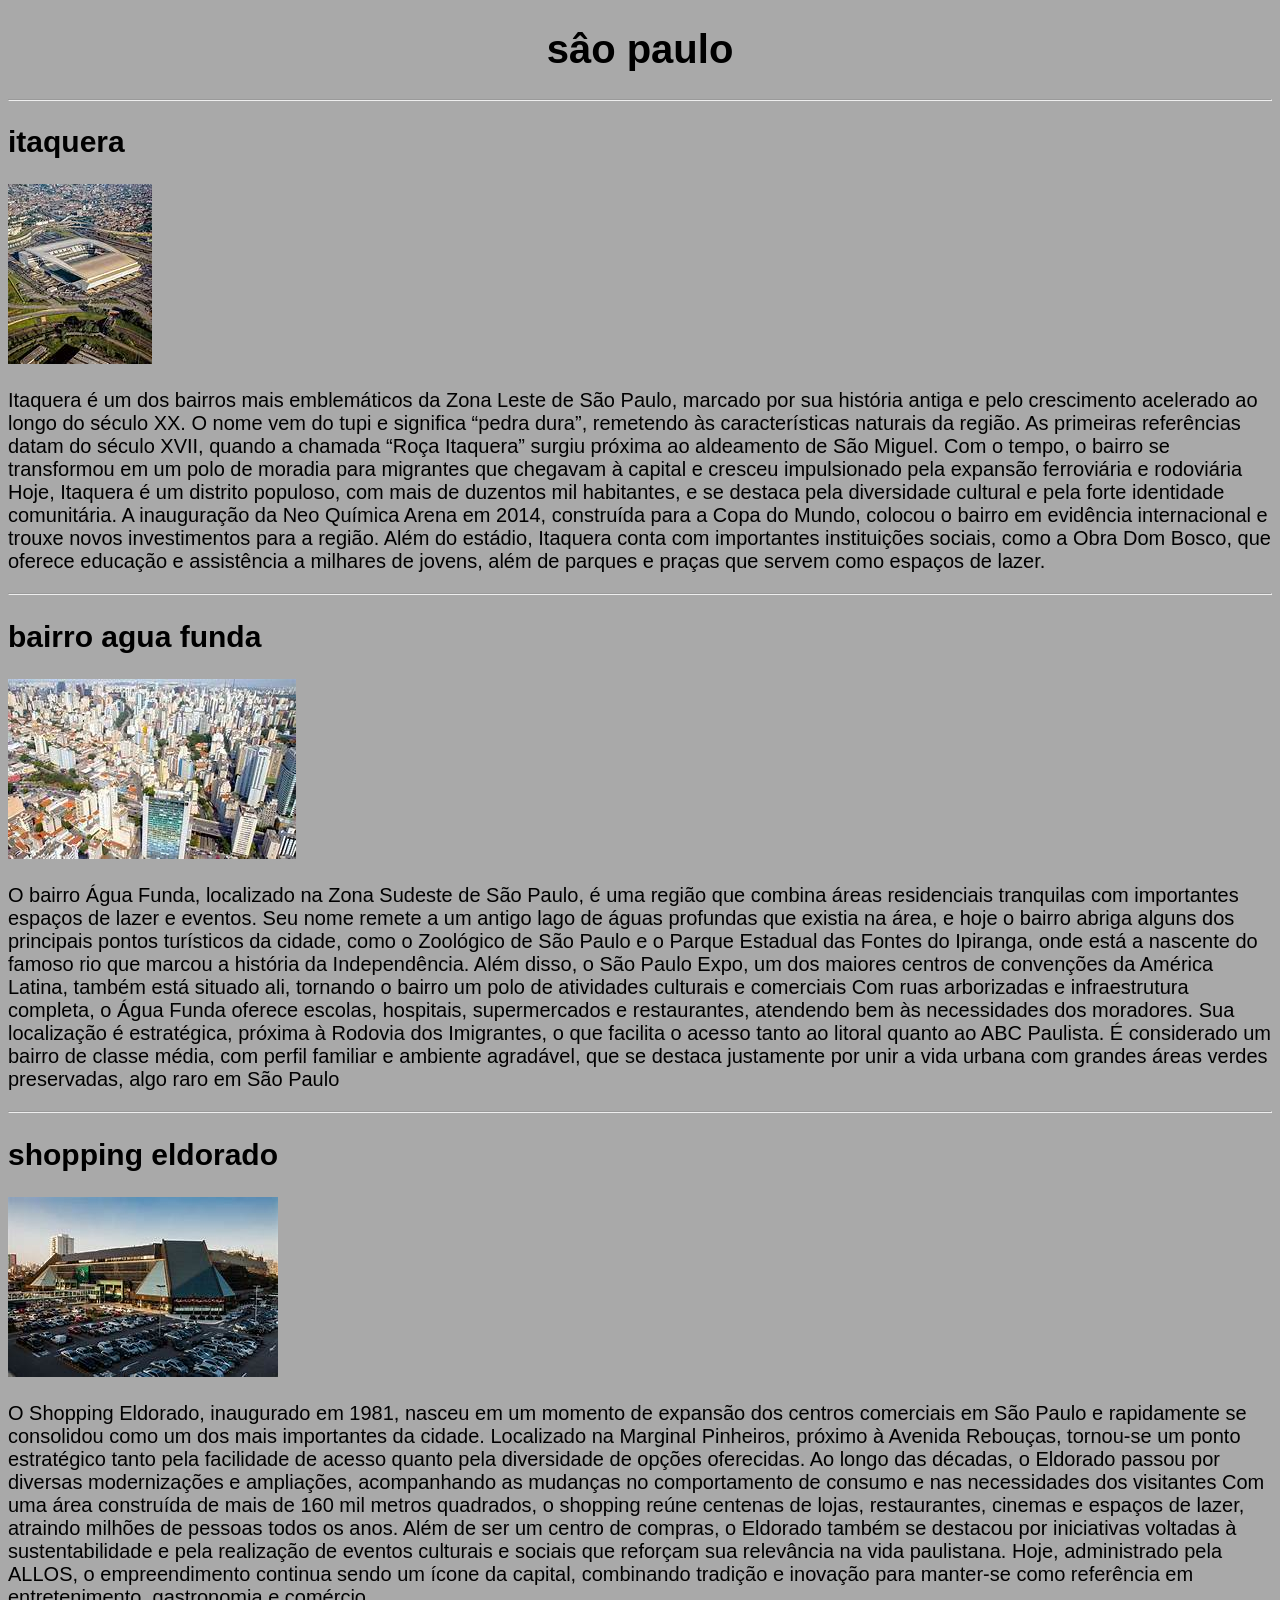
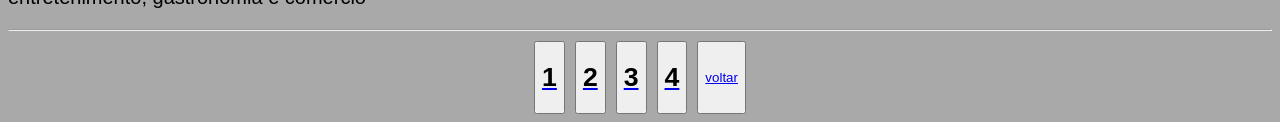
<file: viagens/index.html>
<!DOCTYPE html>
<html lang="en">
<head>
    <meta charset="UTF-8">
    <meta name="viewport" content="width=device-width, initial-scale=1.0">
    <title>Document</title>
    <link rel="stylesheet" href="/viagens/css/style.css">
</head>
<body>
    <h1>sâo paulo</h1>
        <hr>
    <h2>itaquera</h2>
        <div>
            <a href="https://www.parquedocarmo.net/">
            <img src="/viagens/imagens/img1.jpg">
            </a>
        </div>
        <article>
             <P>  Itaquera é um dos bairros mais emblemáticos da Zona Leste de São Paulo, marcado por sua história antiga e pelo crescimento acelerado ao longo do século XX. O nome vem do tupi e significa “pedra dura”, remetendo às características naturais da região. As primeiras referências datam do século XVII, quando a chamada “Roça Itaquera” surgiu próxima ao aldeamento de São Miguel. Com o tempo, o bairro se transformou em um polo de moradia para migrantes que chegavam à capital e cresceu impulsionado pela expansão ferroviária e rodoviária
            Hoje, Itaquera é um distrito populoso, com mais de duzentos mil habitantes, e se destaca pela diversidade cultural e pela forte identidade comunitária. A inauguração da Neo Química Arena em 2014, construída para a Copa do Mundo, colocou o bairro em evidência internacional e trouxe novos investimentos para a região. Além do estádio, Itaquera conta com importantes instituições sociais, como a Obra Dom Bosco, que oferece educação e assistência a milhares de jovens, além de parques e praças que servem como espaços de lazer.          
            </P>
        </article>        
        <hr>
    <h2>bairro agua funda</h2>         
         <div>
            <a href="https://www.zoologico.com.br/">
            <img src="/viagens/imagens/img2.jpg">
            </a>
         </div>
         <article>
             <p>O bairro Água Funda, localizado na Zona Sudeste de São Paulo, é uma região que combina áreas residenciais tranquilas com importantes espaços de lazer e eventos. Seu nome remete a um antigo lago de águas profundas que existia na área, e hoje o bairro abriga alguns dos principais pontos turísticos da cidade, como o Zoológico de São Paulo e o Parque Estadual das Fontes do Ipiranga, onde está a nascente do famoso rio que marcou a história da Independência. Além disso, o São Paulo Expo, um dos maiores centros de convenções da América Latina, também está situado ali, tornando o bairro um polo de atividades culturais e comerciais
              Com ruas arborizadas e infraestrutura completa, o Água Funda oferece escolas, hospitais, supermercados e restaurantes, atendendo bem às necessidades dos moradores. Sua localização é estratégica, próxima à Rodovia dos Imigrantes, o que facilita o acesso tanto ao litoral quanto ao ABC Paulista. É considerado um bairro de classe média, com perfil familiar e ambiente agradável, que se destaca justamente por unir a vida urbana com grandes áreas verdes preservadas, algo raro em São Paulo
             </p> 
         </article>
          <hr>
    <h2>shopping eldorado</h2>
          <div>
               <a href="https://www.cinemark.com.br/">
               <img src="/viagens/imagens/img3.jpg">
                </a>
         </div>
         <article>
               <p>O Shopping Eldorado, inaugurado em 1981, nasceu em um momento de expansão dos centros comerciais em São Paulo e rapidamente se consolidou como um dos mais importantes da cidade. Localizado na Marginal Pinheiros, próximo à Avenida Rebouças, tornou-se um ponto estratégico tanto pela facilidade de acesso quanto pela diversidade de opções oferecidas. Ao longo das décadas, o Eldorado passou por diversas modernizações e ampliações, acompanhando as mudanças no comportamento de consumo e nas necessidades dos visitantes
                Com uma área construída de mais de 160 mil metros quadrados, o shopping reúne centenas de lojas, restaurantes, cinemas e espaços de lazer, atraindo milhões de pessoas todos os anos. Além de ser um centro de compras, o Eldorado também se destacou por iniciativas voltadas à sustentabilidade e pela realização de eventos culturais e sociais que reforçam sua relevância na vida paulistana. Hoje, administrado pela ALLOS, o empreendimento continua sendo um ícone da capital, combinando tradição e inovação para manter-se como referência em entretenimento, gastronomia e comércio
               </p>
         </article>
         <hr>
    <div class="butao">
       <button><a href="/viagens/index.html"><h1>1</h1></a></button>
       <button><a href="/viagens/index2.html"><h1>2</h1></a></button>
       <button><a href="/viagens/index3.html"><h1>3</h1></a></button>
       <button><a href="/viagens/index4.html"><h1>4</h1></a></button>
       <button><a href="/viagens/index5.html">voltar</a> 
    </div>
    <nav>
        
        
    </nav>
</body>
</html>
</file>
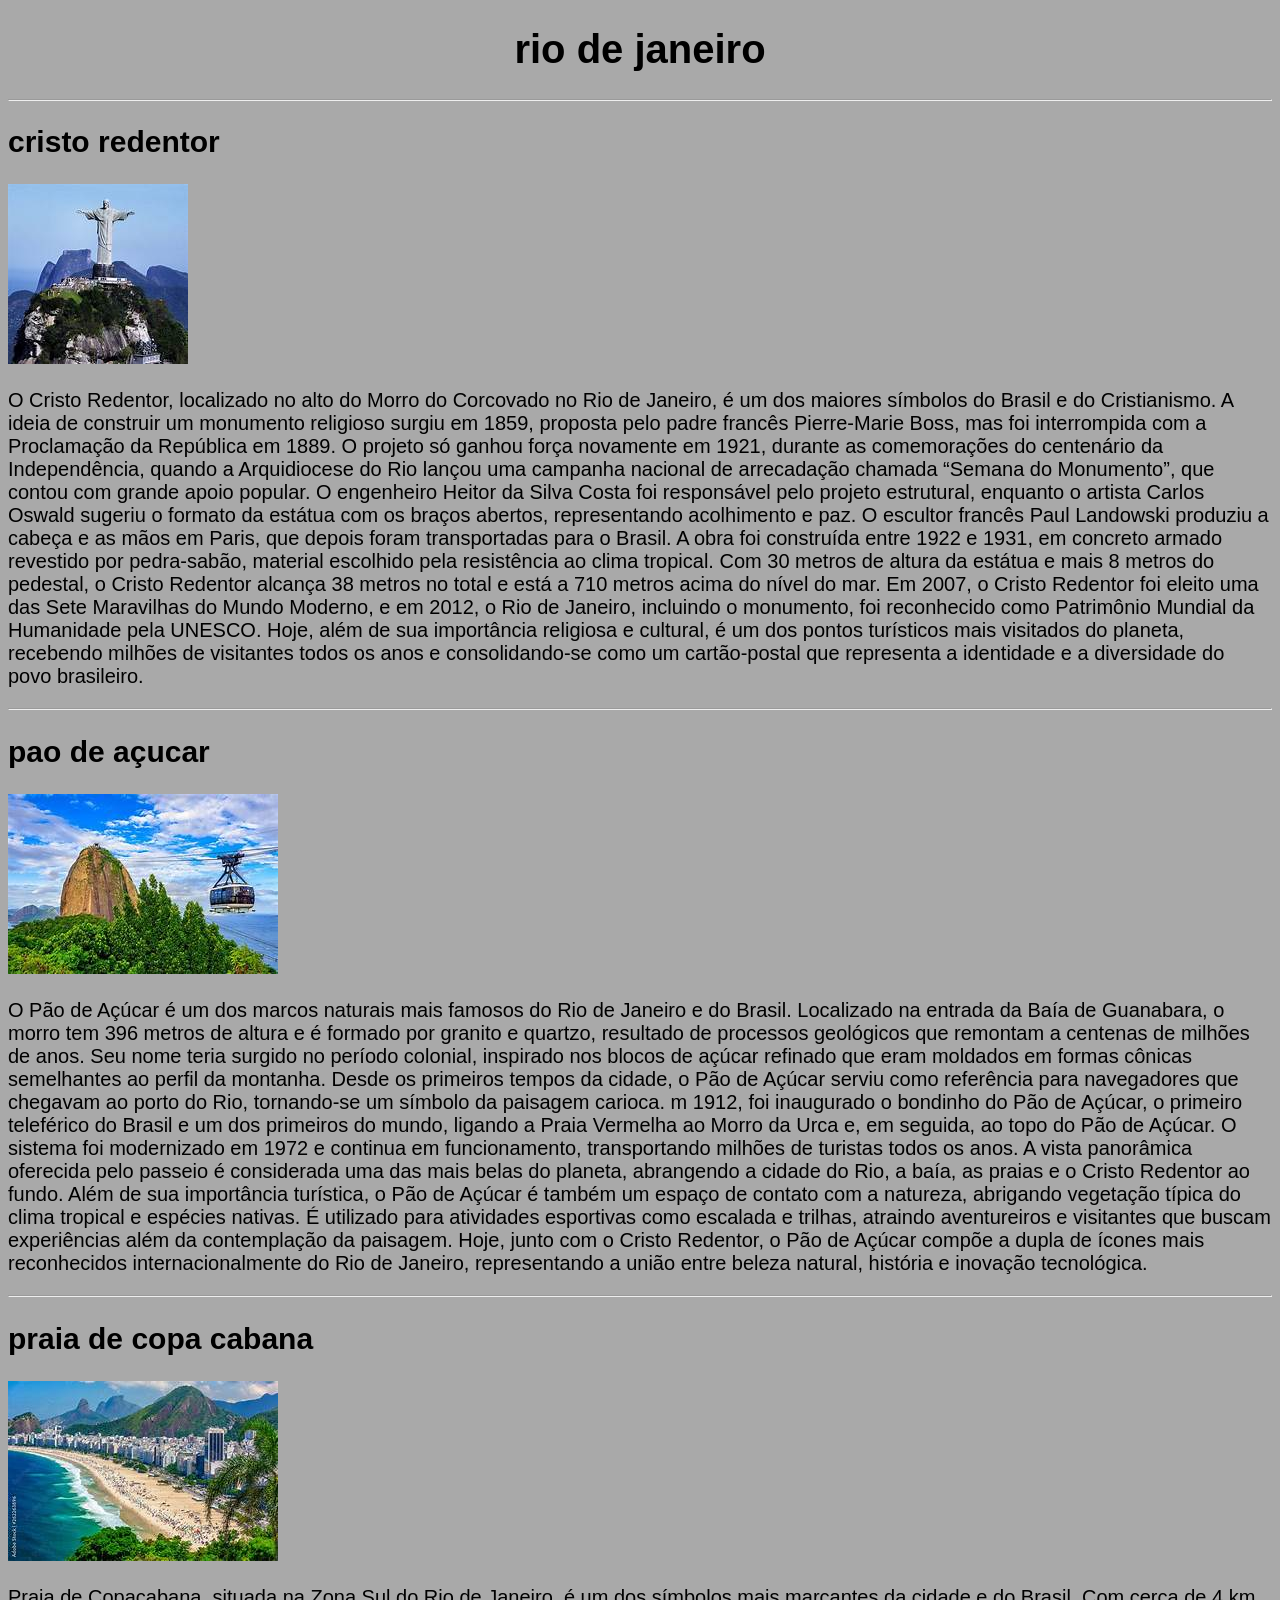
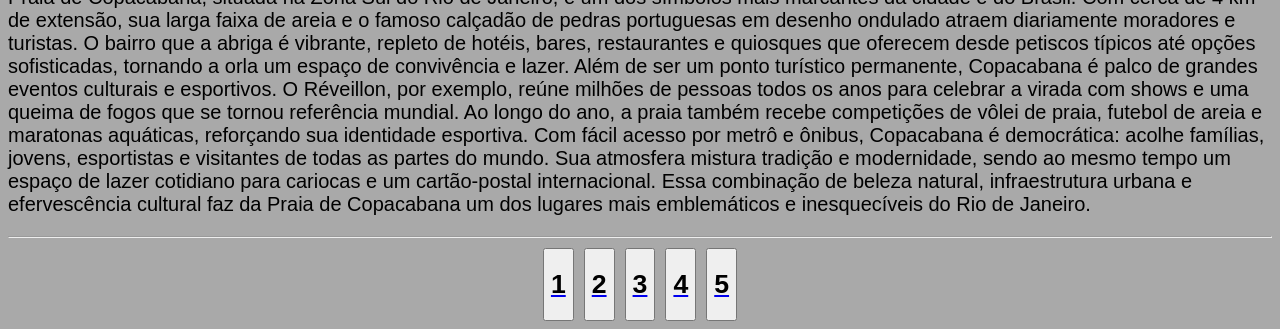
<file: viagens/index2.html>
<!DOCTYPE html>
<html lang="en">
<head>
    <meta charset="UTF-8">
    <meta name="viewport" content="width=device-width, initial-scale=1.0">
    <title>Document</title>
    <link rel="stylesheet" href="/viagens/css/style.css">
</head>
<body>
      <h1>rio de janeiro</h1>
          <hr>
      <h2>cristo redentor</h2>
         <div>
          <a href="https://www.tremdocorcovado.rio/">
            <img src="/viagens/imagens/cristo.jpg">
          </a>
         </div>
         <article>
           <P> O Cristo Redentor, localizado no alto do Morro do Corcovado no Rio de Janeiro, é um dos maiores símbolos do Brasil e do Cristianismo. A ideia de construir um monumento religioso surgiu em 1859, proposta pelo padre francês Pierre-Marie Boss, mas foi interrompida com a Proclamação da República em 1889. O projeto só ganhou força novamente em 1921, durante as comemorações do centenário da Independência, quando a Arquidiocese do Rio lançou uma campanha nacional de arrecadação chamada “Semana do Monumento”, que contou com grande apoio popular.
           O engenheiro Heitor da Silva Costa foi responsável pelo projeto estrutural, enquanto o artista Carlos Oswald sugeriu o formato da estátua com os braços abertos, representando acolhimento e paz. O escultor francês Paul Landowski produziu a cabeça e as mãos em Paris, que depois foram transportadas para o Brasil. A obra foi construída entre 1922 e 1931, em concreto armado revestido por pedra-sabão, material escolhido pela resistência ao clima tropical. Com 30 metros de altura da estátua e mais 8 metros do pedestal, o Cristo Redentor alcança 38 metros no total e está a 710 metros acima do nível do mar.
           Em 2007, o Cristo Redentor foi eleito uma das Sete Maravilhas do Mundo Moderno, e em 2012, o Rio de Janeiro, incluindo o monumento, foi reconhecido como Patrimônio Mundial da Humanidade pela UNESCO. Hoje, além de sua importância religiosa e cultural, é um dos pontos turísticos mais visitados do planeta, recebendo milhões de visitantes todos os anos e consolidando-se como um cartão-postal que representa a identidade e a diversidade do povo brasileiro.
           </P>
         </article>
          <hr>
      <h2>pao de açucar</h2> 
         <div>
          <a href="https://bondinho.com.br/pt">
           <img src="/viagens/imagens/pao.jpg">          
           </a>
          </div>
         <article>
           <p>O Pão de Açúcar é um dos marcos naturais mais famosos do Rio de Janeiro e do Brasil. Localizado na entrada da Baía de Guanabara, o morro tem 396 metros de altura e é formado por granito e quartzo, resultado de processos geológicos que remontam a centenas de milhões de anos. Seu nome teria surgido no período colonial, inspirado nos blocos de açúcar refinado que eram moldados em formas cônicas semelhantes ao perfil da montanha. Desde os primeiros tempos da cidade, o Pão de Açúcar serviu como referência para navegadores que chegavam ao porto do Rio, tornando-se um símbolo da paisagem carioca.
            m 1912, foi inaugurado o bondinho do Pão de Açúcar, o primeiro teleférico do Brasil e um dos primeiros do mundo, ligando a Praia Vermelha ao Morro da Urca e, em seguida, ao topo do Pão de Açúcar. O sistema foi modernizado em 1972 e continua em funcionamento, transportando milhões de turistas todos os anos. A vista panorâmica oferecida pelo passeio é considerada uma das mais belas do planeta, abrangendo a cidade do Rio, a baía, as praias e o Cristo Redentor ao fundo.
            Além de sua importância turística, o Pão de Açúcar é também um espaço de contato com a natureza, abrigando vegetação típica do clima tropical e espécies nativas. É utilizado para atividades esportivas como escalada e trilhas, atraindo aventureiros e visitantes que buscam experiências além da contemplação da paisagem. Hoje, junto com o Cristo Redentor, o Pão de Açúcar compõe a dupla de ícones mais reconhecidos internacionalmente do Rio de Janeiro, representando a união entre beleza natural, história e inovação tecnológica.
           </p>
         </article>
          <hr>
      <h2>praia de copa cabana</h2>
          <div>
          <a href="https://www.airbnb.com.br/">
            <img src="/viagens/imagens/praia.jpg">
           </a>
         </div>
         <article>
           <p> Praia de Copacabana, situada na Zona Sul do Rio de Janeiro, é um dos símbolos mais marcantes da cidade e do Brasil. Com cerca de 4 km de extensão, sua larga faixa de areia e o famoso calçadão de pedras portuguesas em desenho ondulado atraem diariamente moradores e turistas. O bairro que a abriga é vibrante, repleto de hotéis, bares, restaurantes e quiosques que oferecem desde petiscos típicos até opções sofisticadas, tornando a orla um espaço de convivência e lazer.
            Além de ser um ponto turístico permanente, Copacabana é palco de grandes eventos culturais e esportivos. O Réveillon, por exemplo, reúne milhões de pessoas todos os anos para celebrar a virada com shows e uma queima de fogos que se tornou referência mundial. Ao longo do ano, a praia também recebe competições de vôlei de praia, futebol de areia e maratonas aquáticas, reforçando sua identidade esportiva.
            Com fácil acesso por metrô e ônibus, Copacabana é democrática: acolhe famílias, jovens, esportistas e visitantes de todas as partes do mundo. Sua atmosfera mistura tradição e modernidade, sendo ao mesmo tempo um espaço de lazer cotidiano para cariocas e um cartão-postal internacional. Essa combinação de beleza natural, infraestrutura urbana e efervescência cultural faz da Praia de Copacabana um dos lugares mais emblemáticos e inesquecíveis do Rio de Janeiro.          
           </p>
         </article>
            <hr>
    <div class="butao">
       <button><a href="/viagens/index.html"><h1>1</h1></a></button>
       <button><a href="/viagens/index2.html"><h1>2</h1></a></button>
       <button><a href="/viagens/index3.html"><h1>3</h1></a></button>
       <button><a href="/viagens/index4.html"><h1>4</h1></a></button>
       <button><a href="/viagens/index5.html"><h1>5</h1></a></button> 
    </div>
</body>
</html>
</file>
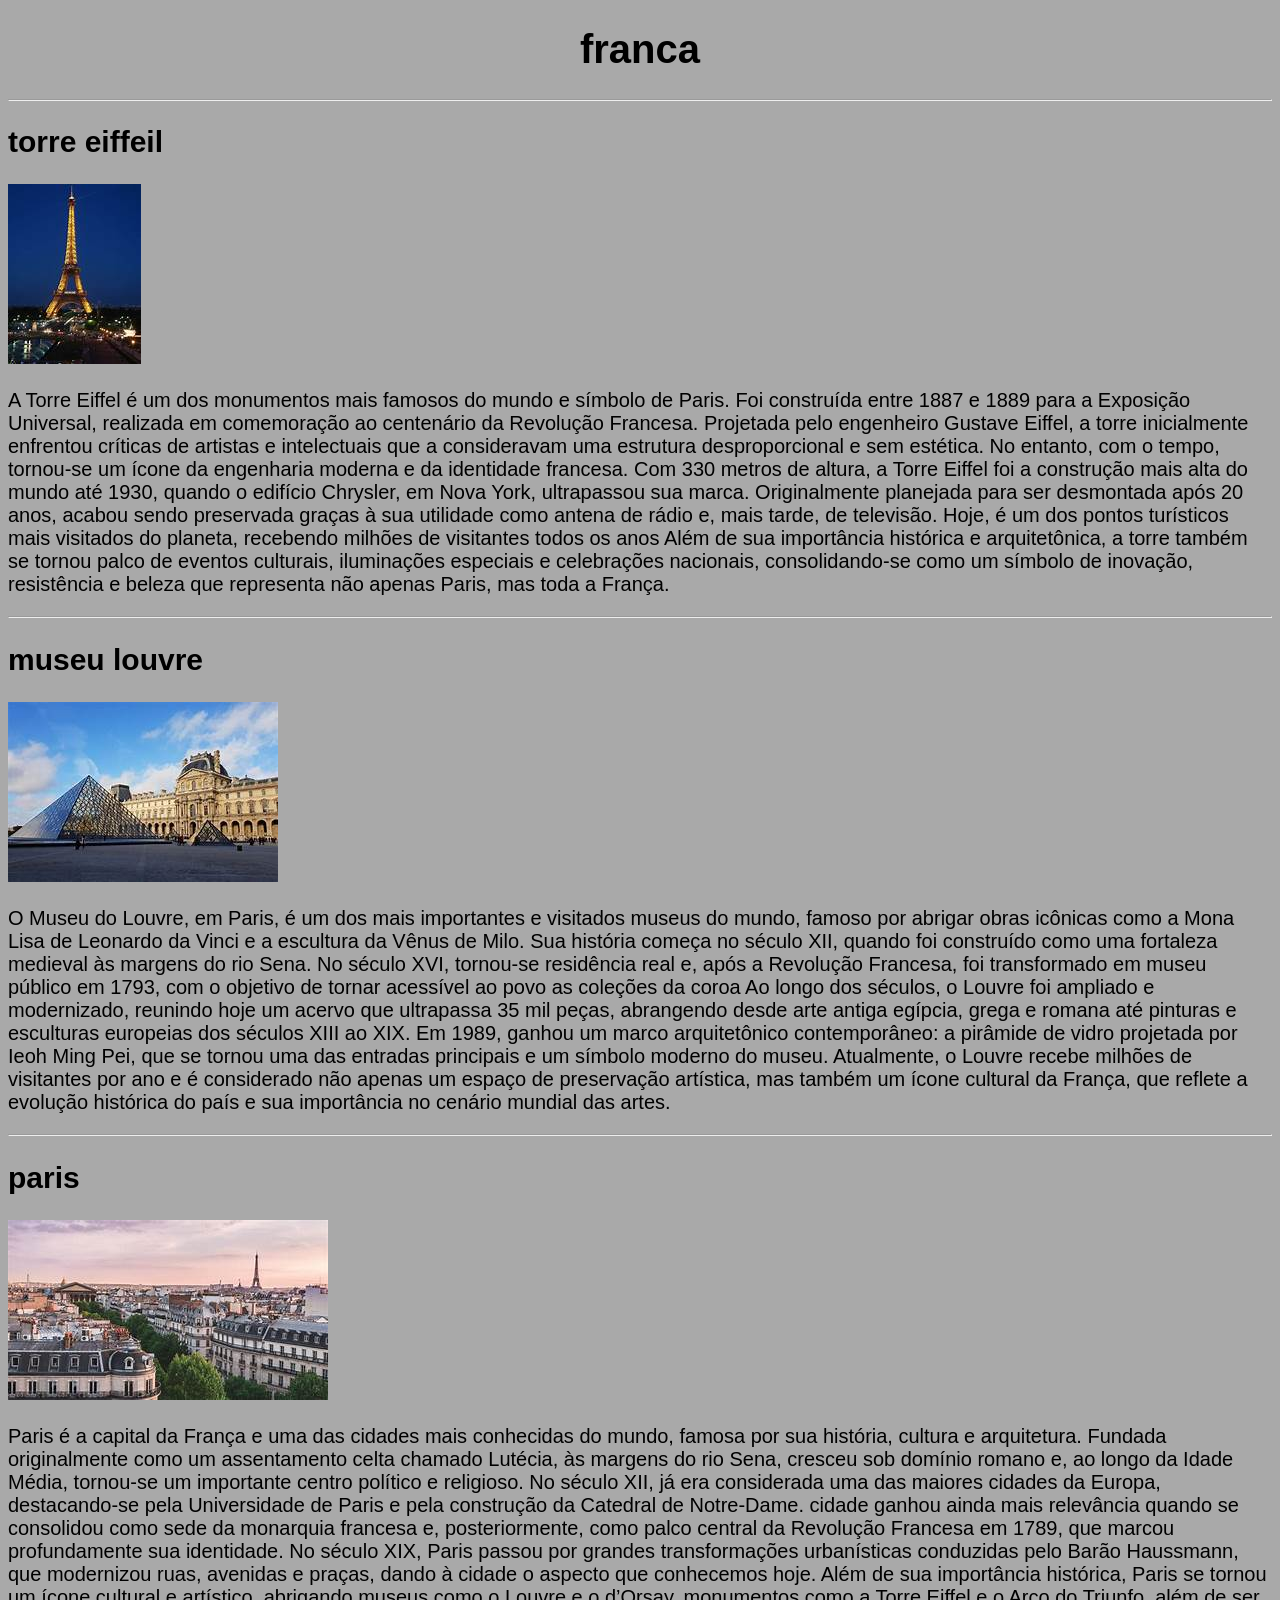
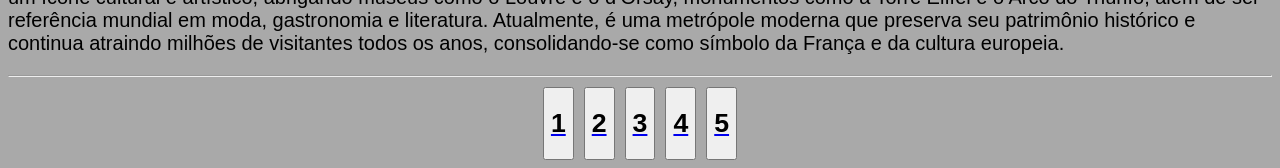
<file: viagens/index4.html>
<!DOCTYPE html>
<html lang="en">
<head>
    <meta charset="UTF-8">
    <meta name="viewport" content="width=device-width, initial-scale=1.0">
    <title>Document</title>
    <link rel="stylesheet" href="/viagens/css/style.css">
</head>
<body>
    <h1>franca </h1>
        <hr>
    <h2>torre eiffeil</h2>
         <div>
          <a href="https://www.toureiffel.paris/pt">
          <img src="/viagens/imagens/img10.jpg">
          </a>
         </div>
         <article>
           <P>  A Torre Eiffel é um dos monumentos mais famosos do mundo e símbolo de Paris. Foi construída entre 1887 e 1889 para a Exposição Universal, realizada em comemoração ao centenário da Revolução Francesa. Projetada pelo engenheiro Gustave Eiffel, a torre inicialmente enfrentou críticas de artistas e intelectuais que a consideravam uma estrutura desproporcional e sem estética. No entanto, com o tempo, tornou-se um ícone da engenharia moderna e da identidade francesa.
            Com 330 metros de altura, a Torre Eiffel foi a construção mais alta do mundo até 1930, quando o edifício Chrysler, em Nova York, ultrapassou sua marca. Originalmente planejada para ser desmontada após 20 anos, acabou sendo preservada graças à sua utilidade como antena de rádio e, mais tarde, de televisão. Hoje, é um dos pontos turísticos mais visitados do planeta, recebendo milhões de visitantes todos os anos
            Além de sua importância histórica e arquitetônica, a torre também se tornou palco de eventos culturais, iluminações especiais e celebrações nacionais, consolidando-se como um símbolo de inovação, resistência e beleza que representa não apenas Paris, mas toda a França.
           </P>
         </article>
          <hr>
    <h2>museu louvre</h2> 
         <div>
          <a href="https://www.louvre.fr/en">
          <img src="/viagens/imagens/img11.jpg">
          </a>
         </div>
         <article>
            <p>O Museu do Louvre, em Paris, é um dos mais importantes e visitados museus do mundo, famoso por abrigar obras icônicas como a Mona Lisa de Leonardo da Vinci e a escultura da Vênus de Milo. Sua história começa no século XII, quando foi construído como uma fortaleza medieval às margens do rio Sena. No século XVI, tornou-se residência real e, após a Revolução Francesa, foi transformado em museu público em 1793, com o objetivo de tornar acessível ao povo as coleções da coroa
             Ao longo dos séculos, o Louvre foi ampliado e modernizado, reunindo hoje um acervo que ultrapassa 35 mil peças, abrangendo desde arte antiga egípcia, grega e romana até pinturas e esculturas europeias dos séculos XIII ao XIX. Em 1989, ganhou um marco arquitetônico contemporâneo: a pirâmide de vidro projetada por Ieoh Ming Pei, que se tornou uma das entradas principais e um símbolo moderno do museu.
             Atualmente, o Louvre recebe milhões de visitantes por ano e é considerado não apenas um espaço de preservação artística, mas também um ícone cultural da França, que reflete a evolução histórica do país e sua importância no cenário mundial das artes.
            </p> 
         </article>
          <hr>
    <h2>paris</h2>
          <div>
           <a href="https://www.bouillon-chartier.com/">
           <img src="/viagens/imagens/img12.jpg">
           </a>
         </div>
         <article>
           <p>Paris é a capital da França e uma das cidades mais conhecidas do mundo, famosa por sua história, cultura e arquitetura. Fundada originalmente como um assentamento celta chamado Lutécia, às margens do rio Sena, cresceu sob domínio romano e, ao longo da Idade Média, tornou-se um importante centro político e religioso. No século XII, já era considerada uma das maiores cidades da Europa, destacando-se pela Universidade de Paris e pela construção da Catedral de Notre-Dame.
             cidade ganhou ainda mais relevância quando se consolidou como sede da monarquia francesa e, posteriormente, como palco central da Revolução Francesa em 1789, que marcou profundamente sua identidade. No século XIX, Paris passou por grandes transformações urbanísticas conduzidas pelo Barão Haussmann, que modernizou ruas, avenidas e praças, dando à cidade o aspecto que conhecemos hoje.
             Além de sua importância histórica, Paris se tornou um ícone cultural e artístico, abrigando museus como o Louvre e o d’Orsay, monumentos como a Torre Eiffel e o Arco do Triunfo, além de ser referência mundial em moda, gastronomia e literatura. Atualmente, é uma metrópole moderna que preserva seu patrimônio histórico e continua atraindo milhões de visitantes todos os anos, consolidando-se como símbolo da França e da cultura europeia.
          </p>
         </article>
          <hr>
    <div class="butao">
       <button><a href="/viagens/index.html"><h1>1</h1></a></button>
       <button><a href="/viagens/index2.html"><h1>2</h1></a></button>
       <button><a href="/viagens/index3.html"><h1>3</h1></a></button>
       <button><a href="/viagens/index4.html"><h1>4</h1></a></button>
       <button><a href="/viagens/index5.html"><h1>5</h1></a></button> 
    </div>

</body>
</html>
</file>
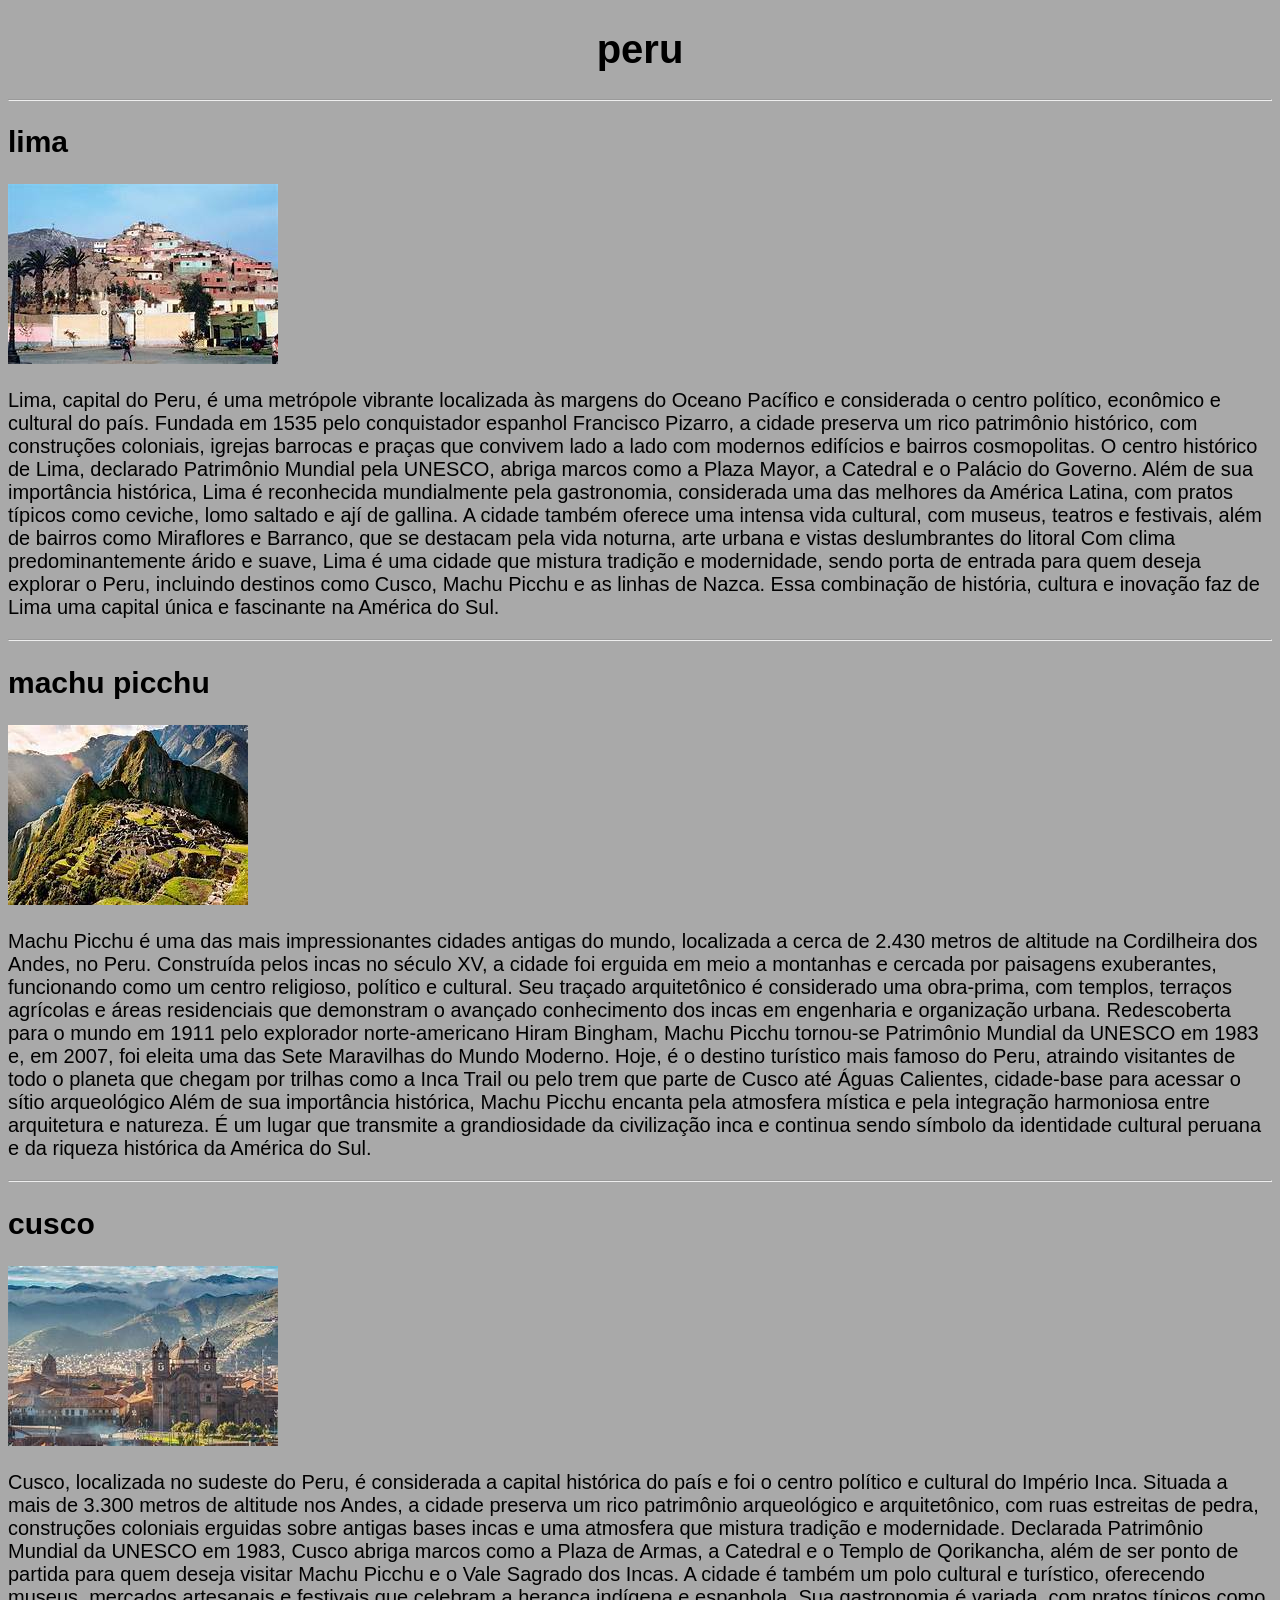
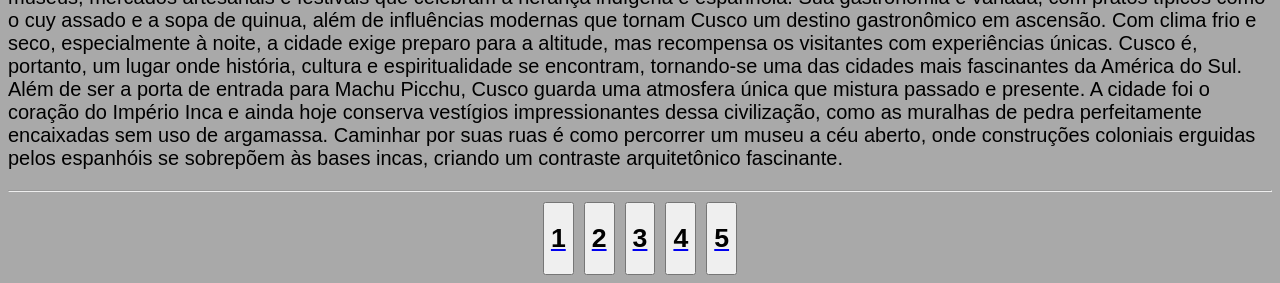
<file: viagens/index5.html>
<!DOCTYPE html>
<html lang="en">
<head>
    <meta charset="UTF-8">
    <meta name="viewport" content="width=device-width, initial-scale=1.0">
    <title>Document</title>
    <link rel="stylesheet" href="/viagens/css/style.css">
</head>
<body>
    <h1>peru</h1>
          <hr>
    <h2>lima</h2> 
       <a href="https://guia.melhoresdestinos.com.br/">
          <img src="/viagens/imagens/lima.jpg">
          </a>
         </div>
         <article>
           <P>Lima, capital do Peru, é uma metrópole vibrante localizada às margens do Oceano Pacífico e considerada o centro político, econômico e cultural do país. Fundada em 1535 pelo conquistador espanhol Francisco Pizarro, a cidade preserva um rico patrimônio histórico, com construções coloniais, igrejas barrocas e praças que convivem lado a lado com modernos edifícios e bairros cosmopolitas. O centro histórico de Lima, declarado Patrimônio Mundial pela UNESCO, abriga marcos como a Plaza Mayor, a Catedral e o Palácio do Governo.
            Além de sua importância histórica, Lima é reconhecida mundialmente pela gastronomia, considerada uma das melhores da América Latina, com pratos típicos como ceviche, lomo saltado e ají de gallina. A cidade também oferece uma intensa vida cultural, com museus, teatros e festivais, além de bairros como Miraflores e Barranco, que se destacam pela vida noturna, arte urbana e vistas deslumbrantes do litoral
            Com clima predominantemente árido e suave, Lima é uma cidade que mistura tradição e modernidade, sendo porta de entrada para quem deseja explorar o Peru, incluindo destinos como Cusco, Machu Picchu e as linhas de Nazca. Essa combinação de história, cultura e inovação faz de Lima uma capital única e fascinante na América do Sul.
          </P>
         </article>
          <hr>
    <h2>machu picchu</h2> 
         <div>
          <a href="https://www.viator.com/es-ES">
          <img src="/viagens/imagens/machu.jpg">
          </a>
         </div>
         <article>
           <p> Machu Picchu é uma das mais impressionantes cidades antigas do mundo, localizada a cerca de 2.430 metros de altitude na Cordilheira dos Andes, no Peru. Construída pelos incas no século XV, a cidade foi erguida em meio a montanhas e cercada por paisagens exuberantes, funcionando como um centro religioso, político e cultural. Seu traçado arquitetônico é considerado uma obra-prima, com templos, terraços agrícolas e áreas residenciais que demonstram o avançado conhecimento dos incas em engenharia e organização urbana.
            Redescoberta para o mundo em 1911 pelo explorador norte-americano Hiram Bingham, Machu Picchu tornou-se Patrimônio Mundial da UNESCO em 1983 e, em 2007, foi eleita uma das Sete Maravilhas do Mundo Moderno. Hoje, é o destino turístico mais famoso do Peru, atraindo visitantes de todo o planeta que chegam por trilhas como a Inca Trail ou pelo trem que parte de Cusco até Águas Calientes, cidade-base para acessar o sítio arqueológico
            Além de sua importância histórica, Machu Picchu encanta pela atmosfera mística e pela integração harmoniosa entre arquitetura e natureza. É um lugar que transmite a grandiosidade da civilização inca e continua sendo símbolo da identidade cultural peruana e da riqueza histórica da América do Sul.
           </p> 
         </article>
          <hr>
    <h2>cusco</h2>
          <div>
           <a href="https://www.getyourguide.com/pt-br">
           <img src="/viagens/imagens/cusco.jpg">
           </a>
         </div>
         <article>
           <p> Cusco, localizada no sudeste do Peru, é considerada a capital histórica do país e foi o centro político e cultural do Império Inca. Situada a mais de 3.300 metros de altitude nos Andes, a cidade preserva um rico patrimônio arqueológico e arquitetônico, com ruas estreitas de pedra, construções coloniais erguidas sobre antigas bases incas e uma atmosfera que mistura tradição e modernidade. Declarada Patrimônio Mundial da UNESCO em 1983, Cusco abriga marcos como a Plaza de Armas, a Catedral e o Templo de Qorikancha, além de ser ponto de partida para quem deseja visitar Machu Picchu e o Vale Sagrado dos Incas.
            A cidade é também um polo cultural e turístico, oferecendo museus, mercados artesanais e festivais que celebram a herança indígena e espanhola. Sua gastronomia é variada, com pratos típicos como o cuy assado e a sopa de quinua, além de influências modernas que tornam Cusco um destino gastronômico em ascensão. Com clima frio e seco, especialmente à noite, a cidade exige preparo para a altitude, mas recompensa os visitantes com experiências únicas. Cusco é, portanto, um lugar onde história, cultura e espiritualidade se encontram, tornando-se uma das cidades mais fascinantes da América do Sul.
            Além de ser a porta de entrada para Machu Picchu, Cusco guarda uma atmosfera única que mistura passado e presente. A cidade foi o coração do Império Inca e ainda hoje conserva vestígios impressionantes dessa civilização, como as muralhas de pedra perfeitamente encaixadas sem uso de argamassa. Caminhar por suas ruas é como percorrer um museu a céu aberto, onde construções coloniais erguidas pelos espanhóis se sobrepõem às bases incas, criando um contraste arquitetônico fascinante.
           </p>
         </article>
            <hr>
    <div class="butao">
       <button><a href="/viagens/index.html"><h1>1</h1></a></button>
       <button><a href="/viagens/index2.html"><h1>2</h1></a></button>
       <button><a href="/viagens/index3.html"><h1>3</h1></a></button>
       <button><a href="/viagens/index4.html"><h1>4</h1></a></button>
       <button><a href="/viagens/index5.html"><h1>5</h1></a></button> 
    </div>
</body>
</html>
</file>
<file: viagens/css/style.css>
body{
    background-color: darkgray;
    font-family: Arial, Helvetica, sans-serif;
    font-size: 20px;

}
 h1{
    color: black;
    text-align: center;
}
.butao{
    display: flex;
    gap : 10px; /* espaço entre os botões */
    justify-content: center; /* centraliza os botões horizontalmente */
    border: none;
}
.butao button:hover{
    background-color: purple;



    }
</file>
